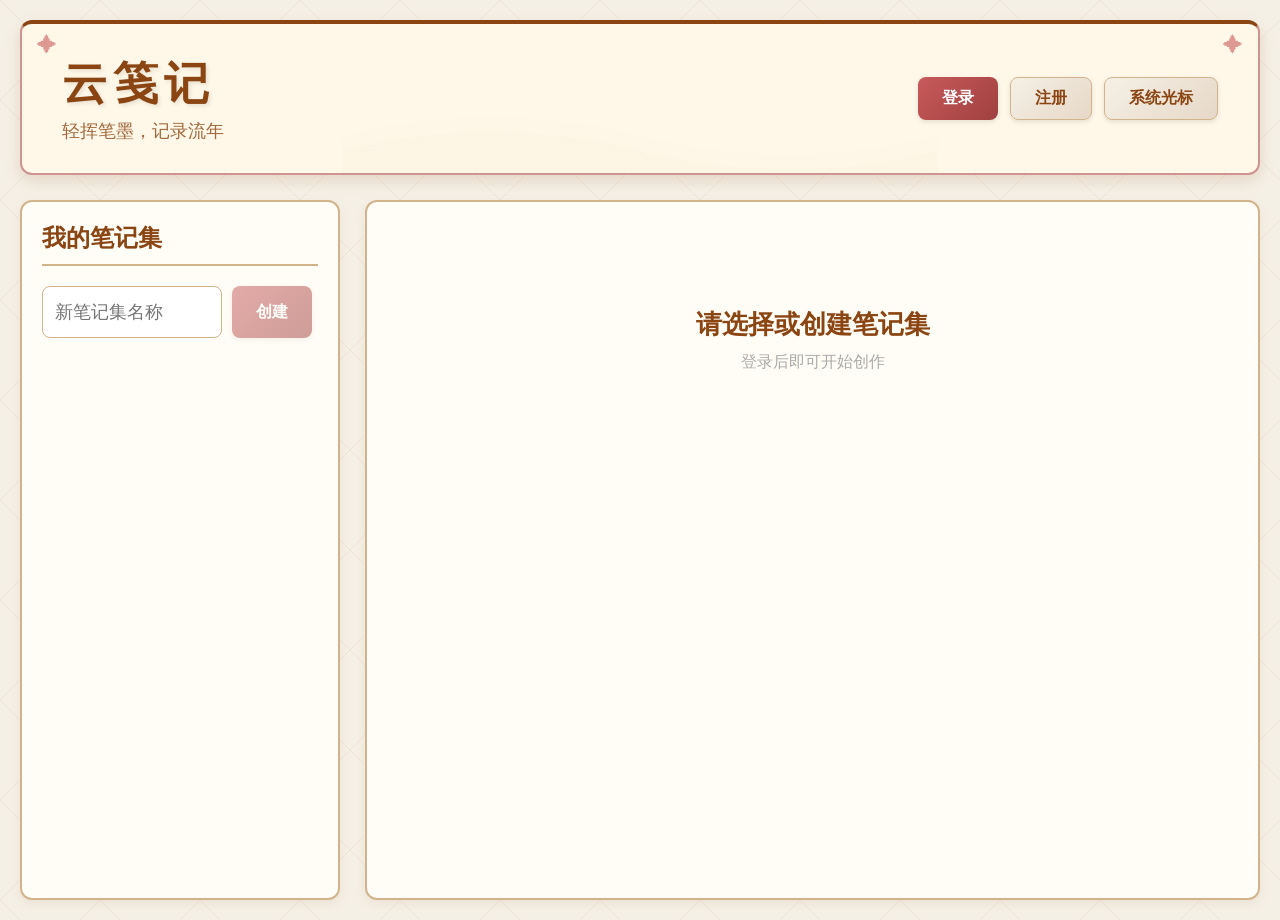
<file: index.html>
<!DOCTYPE html>
<html lang="zh-CN">
<head>
    <meta charset="UTF-8">
    <meta name="viewport" content="width=device-width, initial-scale=1.0">
    <title>云笺记 - 云上一张纸</title>
    <meta name="description" content="云笺记是一款云端笔记本，支持笔记集、富文本编辑、PDF 导出，轻挥笔墨，记录流年。">
    <meta name="theme-color" content="#8B4513">
    <meta property="og:type" content="website">
    <meta property="og:title" content="云笺记 - 云上一张纸">
    <meta property="og:description" content="云端笔记：笔记集、富文本、PDF 分享。轻挥笔墨，记录流年。">
    <meta property="og:image" content="https://s41.ax1x.com/2026/03/24/peMVC4O.png">
    <meta property="og:locale" content="zh_CN">
    <link rel="icon" href="https://s41.ax1x.com/2026/03/24/peMVC4O.png" type="image/png">
    <link rel="stylesheet" href="styles.css">
</head>
<body>
    <a href="#main-content" class="skip-link">跳到主要内容</a>
    <div class="container">
        <header>
            <div>
                <h1>云笺记</h1>
                <p>轻挥笔墨，记录流年</p>
            </div>
            <div class="user-actions" id="userActions">
                <button type="button" class="btn btn-primary" id="loginBtn">登录</button>
                <button type="button" class="btn btn-secondary" id="registerBtn">注册</button>
                <button type="button" class="btn btn-secondary" id="cursorPrefBtn" aria-pressed="false">系统光标</button>
            </div>
        </header>
        <main id="main-content" class="main">
            <div class="sidebar">
                <h3>我的笔记集</h3>
                <div class="create-notebook">
                    <input type="text" id="newNotebookName" placeholder="新笔记集名称" disabled aria-label="新笔记集名称">
                    <button type="button" class="btn btn-primary" id="createNotebookBtn" disabled>创建</button>
                </div>
                <div class="notebook-list-container">
                    <ul class="notebook-list" id="notebookList"></ul>
                </div>
            </div>
            <div class="content">
                <div id="contentArea">
                    <div class="empty-state">
                        <h3>请选择或创建笔记集</h3>
                        <p>登录后即可开始创作</p>
                    </div>
                </div>
            </div>
        </main>
    </div>

    <div class="toast" id="toast" role="status" aria-live="polite"></div>
    <div class="debug-panel" id="debugPanel"></div>

    <div class="modal-overlay" id="loginModal" role="dialog" aria-modal="true" aria-labelledby="loginModalTitle">
        <div class="modal">
            <button type="button" class="modal-close" id="closeLoginBtn" aria-label="关闭登录对话框">×</button>
            <h2 class="modal-title" id="loginModalTitle">登录</h2>
            <div class="form-group">
                <label class="form-label" for="loginEmail">邮箱</label>
                <input type="email" class="form-input" id="loginEmail" placeholder="请输入邮箱" autocomplete="username">
            </div>
            <div class="form-group">
                <label class="form-label" for="loginPassword">密码</label>
                <input type="password" class="form-input" id="loginPassword" placeholder="请输入密码" autocomplete="current-password">
            </div>
            <div class="form-actions">
                <button type="button" class="btn btn-primary" style="flex:1" id="doLoginBtn">登录</button>
                <button type="button" class="btn btn-secondary" style="flex:1" id="cancelLoginBtn">取消</button>
            </div>
            <div class="form-switch">
                还没有账号？<a href="#" id="toRegisterLink">立即注册</a>
            </div>
        </div>
    </div>

    <div class="modal-overlay" id="registerModal" role="dialog" aria-modal="true" aria-labelledby="registerModalTitle">
        <div class="modal">
            <button type="button" class="modal-close" id="closeRegisterBtn" aria-label="关闭注册对话框">×</button>
            <h2 class="modal-title" id="registerModalTitle">注册</h2>
            <div class="form-group">
                <label class="form-label" for="registerUsername">用户名</label>
                <input type="text" class="form-input" id="registerUsername" placeholder="3-16 位字符" autocomplete="nickname">
            </div>
            <div class="form-group">
                <label class="form-label" for="registerEmail">邮箱</label>
                <input type="email" class="form-input" id="registerEmail" placeholder="请输入有效邮箱" autocomplete="email">
            </div>
            <div class="form-group">
                <label class="form-label" for="registerPassword">密码</label>
                <input type="password" class="form-input" id="registerPassword" placeholder="6-16 位字符" autocomplete="new-password">
            </div>
            <div class="form-group">
                <label class="form-label" for="registerConfirmPassword">确认密码</label>
                <input type="password" class="form-input" id="registerConfirmPassword" placeholder="再次输入密码" autocomplete="new-password">
            </div>
            <div class="form-actions">
                <button type="button" class="btn btn-primary" style="flex:1" id="doRegisterBtn">注册</button>
                <button type="button" class="btn btn-secondary" style="flex:1" id="cancelRegisterBtn">取消</button>
            </div>
            <div class="form-switch">
                已有账号？<a href="#" id="toLoginLink">立即登录</a>
            </div>
        </div>
    </div>

    <div class="modal-overlay" id="fileEditModal" role="dialog" aria-modal="true" aria-labelledby="fileEditModalTitle">
        <div class="modal">
            <button type="button" class="modal-close" id="closeFileEditBtn" aria-label="关闭文件备注对话框">×</button>
            <h2 class="modal-title" id="fileEditModalTitle">文件备注</h2>
            <div class="form-group">
                <label class="form-label" for="fileEditName">显示名称</label>
                <input type="text" class="form-input" id="fileEditName" placeholder="输入文件显示名称">
            </div>
            <div class="form-group">
                <label class="form-label" for="fileEditRemark">备注说明</label>
                <textarea class="form-textarea" id="fileEditRemark" placeholder="输入备注信息（可选）"></textarea>
            </div>
            <div class="form-actions">
                <div class="form-actions-left">
                    <button type="button" class="btn btn-open" id="openFileBtn" style="flex:1">📂 打开文件</button>
                </div>
                <div class="form-actions-right">
                    <button type="button" class="btn btn-primary" id="saveFileEditBtn" style="flex:1">保存修改</button>
                    <button type="button" class="btn btn-secondary" id="cancelFileEditBtn">取消</button>
                </div>
            </div>
        </div>
    </div>

    <script src="supabase-js.browser.min.js"></script>
    <script src="purify.min.js"></script>
    <script src="app.js"></script>
</body>
</html>
</file>
<file: styles.css>
/* ========== 全局与基础 ========== */
* { margin: 0; padding: 0; box-sizing: border-box; }
body {
    font-family: "Microsoft YaHei", "SimSun", sans-serif;
    background-color: #f5f0e6;
    color: #333;
    background-image: url('data:image/svg+xml;utf8,<svg xmlns="http://www.w3.org/2000/svg" width="100" height="100" viewBox="0 0 100 100"><path d="M0,0 L100,100 M100,0 L0,100" stroke="%23e6d8c7" stroke-width="0.5" fill="none"/></svg>');
    background-size: 100px;
    min-height: 100vh;
}
body:not(.use-simple-cursor) {
    cursor: url('https://s41.ax1x.com/2026/03/26/peQLtqH.png') 0 0, auto;
}
.container { max-width: 1280px; margin: 0 auto; padding: 20px; }

/* ========== 头部美化 ========== */
header {
    position: relative;
    background-color: #fff8e8;
    background-image: 
        linear-gradient(rgba(255, 248, 232, 0.9), rgba(255, 248, 232, 0.9)),
        url('data:image/svg+xml;utf8,<svg xmlns="http://www.w3.org/2000/svg" viewBox="0 0 800 200"><path d="M0,150 Q200,100 400,150 T800,150 L800,200 L0,200 Z" fill="%23e6d8c7" opacity="0.4"/><path d="M0,170 Q200,120 400,170 T800,170 L800,200 L0,200 Z" fill="%23d2b48c" opacity="0.3"/></svg>');
    background-size: cover, 100% 100%;
    background-repeat: no-repeat;
    color: #8B4513;
    padding: 30px 40px;
    border-radius: 12px;
    box-shadow: 0 6px 16px rgba(139, 69, 19, 0.15);
    margin-bottom: 25px;
    border: 2px solid #c37e7ed1;
    border-top: 4px solid #8B4513;
    display: flex;
    align-items: center;
    justify-content: space-between;
    overflow: hidden;
}
header::before, header::after {
    content: '✦';
    position: absolute;
    top: 10px;
    font-size: 20px;
    color: #c85a5a;
    opacity: 0.6;
}
header::before { left: 15px; }
header::after { right: 15px; }

header h1 { 
    font-family: "STKaiti", "KaiTi", serif; 
    font-size: 2.8rem; 
    letter-spacing: 6px; 
    text-shadow: 2px 2px 4px rgba(0,0,0,0.1);
    z-index: 1;
}
header p { 
    font-family: "STKaiti", "KaiTi", serif; 
    opacity: 0.8; 
    font-size: 1.1rem;
    margin-top: 5px;
    z-index: 1;
}
.user-actions { display: flex; gap: 12px; z-index: 1; }

/* ========== 提示与模态框 ========== */
.toast {
    position: fixed; top: 80px; left: 50%;
    transform: translateX(-50%);
    padding: 12px 24px;
    background-color: rgba(51, 51, 51, 0.95);
    color: #fff;
    border-radius: 8px;
    z-index: 9999;
    opacity: 0;
    transition: opacity 0.3s;
    font-family: "STKaiti", serif;
    letter-spacing: 1px;
    box-shadow: 0 4px 12px rgba(0,0,0,0.2);
}
.toast.show { opacity: 1; }
.toast.error { background-color: rgba(178, 34, 34, 0.95); }
.toast.info { background-color: rgba(51, 102, 153, 0.95); }
.toast.success { background-color: rgba(34, 139, 34, 0.95); }
.toast.loading { background-color: rgba(255, 165, 0, 0.95); }

.modal-overlay {
    position: fixed; top: 0; left: 0;
    width: 100%; height: 100%;
    background: rgba(60, 40, 20, 0.6);
    backdrop-filter: blur(3px);
    display: flex;
    align-items: center;
    justify-content: center;
    z-index: 10000;
    opacity: 0;
    visibility: hidden;
    transition: all 0.3s;
}
.modal-overlay.show { opacity: 1; visibility: visible; }
.modal {
    background: #fffdf5;
    border: 2px solid #c85a5a;
    border-radius: 12px;
    padding: 30px;
    width: 90%;
    max-width: 450px;
    position: relative;
    box-shadow: 0 10px 30px rgba(0,0,0,0.2);
}
.modal-close {
    position: absolute; top: 15px; right: 20px;
    background: none; border: none;
    font-size: 1.8rem; color: #8B4513;
    cursor: pointer;
    transition: transform 0.2s;
}
.modal-close:hover { transform: rotate(90deg); color: #c85a5a; }
.modal-title {
    font-family: "STKaiti", "KaiTi", serif;
    color: #8B4513;
    font-size: 2rem;
    text-align: center;
    margin-bottom: 25px;
    border-bottom: 2px dashed #d2b48c;
    padding-bottom: 15px;
}
.form-group { margin-bottom: 18px; }
.form-label {
    display: block; margin-bottom: 8px;
    color: #8B4513; font-family: "STKaiti", "KaiTi", serif;
    font-weight: bold;
}
.form-input, .form-textarea {
    width: 100%; padding: 12px 15px;
    border: 1px solid #d2b48c;
    border-radius: 8px;
    background: #fff;
    font-family: inherit;
    transition: all 0.3s;
}
.form-textarea { resize: vertical; min-height: 80px; }
.form-input:focus, .form-textarea:focus {
    outline: none;
    border-color: #c85a5a;
    box-shadow: 0 0 0 3px rgba(200, 90, 90, 0.15);
}

.form-actions { 
    display: flex; 
    gap: 12px; 
    margin-top: 25px; 
    justify-content: space-between;
}
.form-actions-left { display: flex; gap: 12px; flex: 1; }
.form-actions-right { display: flex; gap: 12px; }

.form-switch {
    text-align: center; margin-top: 20px;
    color: #8B4513; font-family: "STKaiti", "KaiTi", serif;
}
.form-switch a { color: #c85a5a; text-decoration: none; font-weight: bold; }
.form-switch a:hover { text-decoration: underline; }

/* ========== 主布局 ========== */
.main { display: flex; gap: 25px; min-height: calc(100vh - 200px); }

.sidebar {
    width: 320px;
    background: #fffdf5;
    border: 2px solid #d2b48c;
    border-radius: 12px;
    padding: 20px;
    box-shadow: 0 4px 12px rgba(139, 69, 19, 0.08);
    display: flex;
    flex-direction: column;
    flex-shrink: 0;
}
.sidebar h3 {
    font-family: "STKaiti", "KaiTi", serif;
    color: #8B4513;
    margin-bottom: 20px;
    padding-bottom: 10px;
    border-bottom: 2px solid #d2b48c;
    font-size: 1.5rem;
}
.create-notebook { display: flex; gap: 10px; margin-bottom: 20px; height: 52px;}
.create-notebook input {
    flex: 1; padding: 14px 12px;
    border: 1px solid #d2b48c;
    border-radius: 8px;
    font-family: "STKaiti", "KaiTi", serif;
    background: #fff;
    font-size: 18px;
    max-width: 180px;
}
.notebook-list { list-style: none; }
.notebook-list-container {
    flex: 1;
    overflow-y: auto;
    padding-right: 5px;
}
.notebook-list-container::-webkit-scrollbar { width: 6px; }
.notebook-list-container::-webkit-scrollbar-thumb { background: #d2b48c; border-radius: 3px; }

.notebook-item {
    padding: 12px 15px;
    min-height: 50px;
    margin-bottom: 12px;
    background: #fff;
    border: 1px solid #e6d8c7;
    border-left: 4px solid transparent;
    border-radius: 8px;
    cursor: pointer;
    display: flex;
    justify-content: space-between;
    align-items: center;
    font-family: "STKaiti", "KaiTi", serif;
    transition: all 0.2s;
    font-size: 1.15rem;
}
.notebook-item:hover { 
    background: #fcf8f0; 
    transform: translateX(5px);
    border-left-color: #d2b48c;
}
.notebook-item.active {
    background: #f5e8d5;
    border-left-color: #c85a5a;
    border-color: #c85a5a;
    box-shadow: 0 2px 8px rgba(200, 90, 90, 0.1);
}
.notebook-name {
    flex: 1;
    margin-right: 15px;
    white-space: nowrap;
    overflow: hidden;
    text-overflow: ellipsis;
    font-weight: bold;
    color: #5d4037;
}
.notebook-actions { display: flex; gap: 8px; opacity: 1; flex-shrink: 0; }

button#saveNoteBtn{ margin: 10px; }
button#shareNoteBtn{ margin-left: 10px; }

.content {
    flex: 1;
    background: #fffdf5;
    border: 2px solid #d2b48c;
    border-radius: 12px;
    padding: 25px 35px;
    box-shadow: 0 4px 12px rgba(139, 69, 19, 0.08);
    position: relative;
}

.note-header {
    display: flex;
    justify-content: space-between;
    align-items: center;
    margin-bottom: 18px;
    padding-bottom: 15px;
    border-bottom: 2px dashed #d2b48c;
    flex-wrap: wrap;
    gap: 10px;
}
.note-header h3 { font-family: "STKaiti", "KaiTi", serif; color: #8B4513; font-size: 1.5rem; }
.note-list {
    display: grid;
    grid-template-columns: repeat(auto-fill, minmax(200px, 1fr));
    gap: 20px;
}

.note-card {
    background: #fff;
    border: 1px solid #e6d8c7;
    border-radius: 10px;
    padding: 0;
    cursor: pointer;
    transition: all 0.3s;
    position: relative;
    overflow: hidden;
    display: flex;
    flex-direction: column;
    height: 160px;
    width: 100%;
    max-width: 228px;
    min-width: 0;
    box-shadow: 0 2px 5px rgba(0,0,0,0.05);
}
.note-card::before {
    content: '';
    position: absolute;
    top: 0; left: 0; width: 4px; height: 100%;
    background: #d2b48c;
    transition: width 0.3s;
}
.note-card:hover {
    box-shadow: 0 8px 20px rgba(0,0,0,0.1);
    transform: translateY(-5px);
}
.note-card:hover::before { width: 8px; background: #c85a5a; }

.note-card-body {
    padding: 20px 16px 20px;
    flex: 1 1 auto;
    min-height: 0;
    display: flex;
    flex-direction: column;
    overflow: hidden;
    justify-content: flex-start;
}
.note-card h4 {
    font-family: "STKaiti", "KaiTi", serif;
    margin-bottom: 0;
    font-size: 1.3rem;
    color: #8B4513;
    line-height: 1.45;
    display: -webkit-box;
    -webkit-line-clamp: 2;
    -webkit-box-orient: vertical;
    overflow: hidden;
}
.note-card p {
    display: none;
}

.note-card-footer {
    padding: 8px 12px;
    margin-top: auto;
    background: #faf7f0;
    border-top: 1px solid #f0e6d2;
    display: flex;
    align-items: center;
    gap: 12px;
    flex-shrink: 0;
}
.note-time {
    font-size: 0.85rem;
    color: #999;
    font-style: italic;
    flex: 1;
    min-width: 0;
    padding-right: 8px;
}
.note-actions { display: flex; gap: 8px; opacity: 1; flex-shrink: 0; }

/* ========== 编辑器样式 ========== */

.editor-wrapper { position: relative; }

.editor-sticky-container {
    position: sticky;
    top: -5px;
    z-index: 100;
    background: #fffdf5;
    padding: 15px;
    box-shadow: 0 2px 8px rgba(0,0,0,0.05);
    transition: all 0.3s ease;
    border-radius: 8px;
    border: 1px solid transparent;
}

.editor-sticky-container.is-sticky {
    box-shadow: 0 8px 20px rgba(139, 69, 19, 0.15);
    border-color: #d2b48c;
}

.editor-title {
    width: 100%;
    padding: 11px;
    border: 2px solid #d2b48c;
    border-radius: 8px;
    margin-bottom: 15px;
    font-size: 1.5rem;
    font-family: "STKaiti", "KaiTi", serif;
    color: #8B4513;
    background: #fff;
}
.editor-title:focus, .editor-title:focus-visible {
    outline: none;
    border-color: #d2b48c;
    background: #fffbf0;
    box-shadow: none;
}

.editor-toolbar {
    display: flex;
    flex-wrap: wrap;
    gap: 8px;
    padding: 12px;
    background: #f9f5eb;
    border: 2px solid #d2b48c;
    border-radius: 8px;
    box-shadow: inset 0 2px 5px rgba(0,0,0,0.03);
    justify-content: center;
    align-content: center;
    user-select: none;
}

.toolbar-group {
    display: flex;
    gap: 6px;
    padding-right: 8px;
    margin-right: 8px;
    border-right: 1px solid #e0d0b0;
    align-items: center;
    flex-wrap: nowrap;
}
.toolbar-group:last-child { border-right: none; padding-right: 0; margin-right: 0; }

.toolbar-btn {
    width: 38px; height: 38px;
    border: 1px solid #d2b48c;
    border-radius: 6px;
    background: #fff;
    cursor: pointer;
    font-size: 18px;
    color: #8B4513;
    display: flex;
    align-items: center;
    justify-content: center;
    transition: all 0.2s ease;
    box-shadow: 0 1px 2px rgba(0,0,0,0.05);
    position: relative;
    overflow: hidden;
    flex-shrink: 0;
}
.toolbar-btn:hover { 
    background: linear-gradient(135deg, #f5e8d5 0%, #f9f3e6 100%);
    border-color: #edb175c5;
    transform: translateY(-1px);
    box-shadow: 0 2px 3px rgba(0,0,0,0.05);
}

.toolbar-select {
    height: 36px;
    border: 1px solid #d2b48c;
    border-radius: 6px;
    background: #fff;
    color: #8B4513;
    font-family: "STKaiti", "KaiTi", serif;
    padding: 0 8px;
    cursor: pointer;
    outline: none;
    font-size: 16px;
    flex-shrink: 0;
}
.toolbar-select:focus { border-color: #c85a5a; }

.color-picker-wrapper {
    position: relative;
    width: 36px; height: 36px;
    overflow: hidden;
    border-radius: 6px;
    border: 1px solid #d2b48c;
    cursor: pointer;
    background: #fff;
    flex-shrink: 0;
}
.color-picker-wrapper input[type="color"] {
    position: absolute;
    top: -50%; left: -50%;
    width: 200%; height: 200%;
    cursor: pointer;
    border: none;
    padding: 0;
    background: none;
}

.editor-content {
    width: 100%;
    min-height: 400px;
    padding: 20px;
    border: 2px solid #e6d8c7;
    border-radius: 8px;
    background: #fff;
    font-size: 1.1rem;
    line-height: 1.8;
    color: #333;
    outline: none;
    margin-top: 15px;
}
.editor-content:focus, .editor-content:focus-visible {
    border-color: #d2b48c;
    background: #fffbf0;
    outline: none;
    box-shadow: none;
}

.editor-content blockquote {
    border-left: 4px solid #c85a5a;
    margin: 15px 0;
    padding: 10px 20px;
    background: #fff8f8;
    color: #666;
    font-style: italic;
    font-family: "KaiTi", serif;
}
.editor-content .comment-box {
    color: #14a51b;
    font-weight: bold;
    padding: 2px 6px;
    display: inline-block;
    font-family: monospace;
    margin: 0 4px;
    background: rgba(20, 165, 27, 0.05);
    border-radius: 4px;
}

.editor-content pre {
    background: #282c34;
    color: #abb2bf;
    padding: 15px;
    border-radius: 6px;
    margin: 15px 0;
    border: 1px solid #ddd;
    white-space: pre-wrap;
    word-wrap: break-word;
    overflow-x: hidden;
    max-width: 100%;
    font-family: Consolas, Monaco, "Courier New", monospace;
    font-size: 0.9rem;
    line-height: 1.5;
}
.editor-content code {
    font-family: Consolas, Monaco, "Courier New", monospace;
    background: #f0f0f0;
    padding: 2px 4px;
    border-radius: 3px;
    color: #c7254e;
}
.editor-content pre code {
    background: transparent;
    color: inherit;
    padding: 0;
}

.editor-content ul, .editor-content ol { padding-left: 25px; margin: 15px 0; }

.editor-content img { 
    max-width: 100%; 
    border-radius: 4px; 
    box-shadow: 0 4px 8px rgba(0,0,0,0.1); 
    margin: 10px 0; 
    display: block; 
    cursor: pointer;
    /* 添加懒加载支持 */
    loading: lazy;
}

.editor-content video.selected, .editor-content audio.selected {
    outline: 3px solid #c85a5a;
    outline-offset: 4px;
    box-shadow: 0 0 15px rgba(200, 90, 90, 0.3);
    border-radius: 6px;
}
.editor-content video, .editor-content audio { 
    max-width: 100%; 
    border-radius: 25px; 
    box-shadow: 0 4px 8px rgba(0,0,0,0.1); 
    margin: 10px 0; 
    display: block;
    background: #f5be4f;
    cursor: pointer;
}

.editor-content table {
    width: 100%;
    border-collapse: collapse;
    margin: 15px 0;
    font-size: 1rem;
}
.editor-content th, .editor-content td {
    border: 1px solid #d2b48c;
    padding: 8px 12px;
    text-align: left;
}
.editor-content th {
    background-color: #f5e8d5;
    color: #8B4513;
    font-weight: bold;
    font-family: "STKaiti", serif;
}
.editor-content tr:nth-child(even) { background-color: #fffbf0; }
.editor-content tr:hover { background-color: #fcefe6; }

.editor-content a {
    color: #4b6cb7;
    text-decoration: none;
    font-weight: 500;
    transition: all 0.2s;
    border-bottom: 1px dashed transparent;
}
.editor-content a:hover {
    color: #182848;
    border-bottom: 1px solid #4b6cb7;
    background-color: rgba(75, 108, 183, 0.1);
}

.file-card {
    display: block;
    width: 100%;
    max-width: 600px;
    margin: 15px 0;
    border: 2px dashed #c85a5a;
    background: #fff8f8;
    border-radius: 8px;
    padding: 15px;
    cursor: pointer;
    transition: all 0.2s;
    position: relative;
    user-select: none;
}
.file-card:hover {
    background: #fcefe6;
    border-style: solid;
    transform: translateY(-2px);
    box-shadow: 0 4px 12px rgba(200, 90, 90, 0.15);
}
.file-card-inner { display: flex; align-items: center; pointer-events: none; }
.file-icon { font-size: 32px; margin-right: 15px; flex-shrink: 0; }
.file-info { display: flex; flex-direction: column; flex: 1; overflow: hidden; }
.file-name { font-weight: bold; font-size: 16px; color: #8B4513; white-space: nowrap; overflow: hidden; text-overflow: ellipsis; }
.file-remark { font-size: 13px; color: #999; margin-top: 4px; white-space: nowrap; overflow: hidden; text-overflow: ellipsis; }
.file-hint {
    font-size: 12px; color: #c85a5a; background: rgba(200, 90, 90, 0.1);
    padding: 2px 6px; border-radius: 4px; align-self: flex-start; margin-top: 8px;
}

.empty-state { text-align: center; padding: 80px 20px; color: #aaa; font-family: "STKaiti", "KaiTi", serif; }
.empty-state h3 { font-size: 1.6rem; margin-bottom: 10px; color: #8B4513; }

.btn {
    padding: 10px 24px; border: none; border-radius: 8px; cursor: pointer;
    font-family: "STKaiti", "KaiTi", serif; font-size: 16px; font-weight: bold;
    transition: all 0.3s; box-shadow: 0 2px 5px rgba(0,0,0,0.1); white-space: nowrap;
}
.btn:hover { transform: translateY(-2px); box-shadow: 0 4px 8px rgba(0,0,0,0.15); }
.btn:disabled { opacity: 0.5; cursor: not-allowed; transform: none; }
.btn-primary { background: linear-gradient(135deg, #c85a5a, #a04040); color: #fff; }
.btn-danger { background: linear-gradient(135deg, #cd3b3b, #c22e2e); color: #fff; }
.btn-edit { background: linear-gradient(135deg, #d6b257, #e2b951); color: #fff; }
.btn-secondary { background: linear-gradient(135deg, #f5f0e6, #e6d8c7); color: #8B4513; border: 1px solid #d2b48c; }
.btn-open { background: linear-gradient(135deg, #4CAF50, #45a049); color: #fff; }

.btn-notebook-edit, .btn-notebook-delete, .btn-note-edit, .btn-note-delete {
    padding: 6px 10px; font-size: 16px; border-radius: 6px; min-width: 40px; text-align: center; box-shadow: 0 2px 4px rgba(0,0,0,0.1);
}
.btn-note-edit, .btn-note-delete {
    background: linear-gradient(135deg, #ffffff, #ffffff);
    color: #5d4037;
    border: 1px solid #d2b48c;
}

.loading { display: flex; align-items: center; justify-content: center; padding: 40px; }
.loading::after {
    content: ""; width: 30px; height: 30px;
    border: 3px solid #d2b48c; border-top-color: #c85a5a;
    border-radius: 50%; animation: spin 1s linear infinite;
}
@keyframes spin { to { transform: rotate(360deg); } }

.debug-panel {
    position: fixed; bottom: 10px; right: 10px;
    background: #222; color: #0f0; padding: 10px; border-radius: 5px;
    font-size: 12px; max-width: 300px; max-height: 200px;
    overflow-y: auto; z-index: 99999; display: none; font-family: monospace;
}
.debug-panel.show { display: block; }

.popup-panel {
    position: fixed;
    background: #fff;
    border: 1px solid #d2b48c;
    border-radius: 8px;
    padding: 10px;
    box-shadow: 0 4px 12px rgba(0,0,0,0.15);
    z-index: 10000;
    display: grid;
    gap: 5px;
    max-width: 420px;
    animation: fadeIn 0.2s ease-out;
}
@keyframes fadeIn { from { opacity: 0; transform: translateY(-5px); } to { opacity: 1; transform: translateY(0); } }
.emoji-panel { grid-template-columns: repeat(8, 1fr); }
.kaomoji-panel { grid-template-columns: repeat(4, 1fr); }
.shape-panel { grid-template-columns: repeat(4, 1fr); }

.panel-btn {
    width: 32px; height: 32px; border: none; background: none;
    font-size: 18px; cursor: pointer; border-radius: 4px; transition: background 0.2s;
    display: flex; align-items: center; justify-content: center;
}
.kaomoji-btn { width: auto; min-width: 60px; font-size: 14px; font-family: monospace; }
.panel-btn:hover, .kaomoji-btn:hover { background: #f5e8d5; }

.toolbar-more-btn {
    display: none;
    font-weight: bold;
    font-size: 1.25rem;
    line-height: 1;
}
.toolbar-collapsible {
    display: contents;
}

@media (max-width: 768px) {
    .main { flex-direction: column; }
    .sidebar { width: 100%; height: auto; max-height: 300px; }
    header { flex-direction: column; gap: 15px; text-align: center; padding: 20px; }
    header::before, header::after { display: none; }
    .user-actions { justify-content: center; flex-wrap: wrap; }
    .note-list { grid-template-columns: 1fr; justify-items: stretch; }
    .editor-toolbar { justify-content: center; }
    .toolbar-group { border-right: none; margin-right: 0; padding-right: 0; }
    .form-actions { flex-direction: column; }
    .form-actions-left, .form-actions-right { width: 100%; }
    .toolbar-more-btn { display: flex; }
    .toolbar-collapsible {
        display: none;
        flex-basis: 100%;
        width: 100%;
        flex-wrap: wrap;
        gap: 8px;
        align-items: center;
    }
    .toolbar-collapsible.is-open {
        display: flex;
    }
}

.skip-link {
    position: absolute;
    left: -9999px;
    top: 0;
    z-index: 100000;
    padding: 12px 20px;
    background: #8B4513;
    color: #fff;
    font-family: "STKaiti", "KaiTi", serif;
    border-radius: 0 0 8px 0;
    text-decoration: none;
}
.skip-link:focus {
    left: 0;
    outline: 3px solid #c85a5a;
    outline-offset: 2px;
}

.form-input:focus-visible, .form-textarea:focus-visible,
.toolbar-btn:focus-visible, .toolbar-select:focus-visible,
.btn:focus-visible, .notebook-item:focus-visible, .note-card:focus-visible {
    outline: 2px solid #c85a5a;
    outline-offset: 2px;
}

body.use-simple-cursor {
    cursor: auto;
}
body:not(.use-simple-cursor) a,
body:not(.use-simple-cursor) button,
body:not(.use-simple-cursor) input,
body:not(.use-simple-cursor) textarea,
body:not(.use-simple-cursor) select,
body:not(.use-simple-cursor) .btn,
body:not(.use-simple-cursor) .notebook-item,
body:not(.use-simple-cursor) .note-card,
body:not(.use-simple-cursor) .toolbar-btn,
body:not(.use-simple-cursor) [contenteditable],
body:not(.use-simple-cursor) .file-card {
    cursor: url('https://s41.ax1x.com/2026/03/26/peQLtqH.png') 0 0, auto !important;
}
</file>
